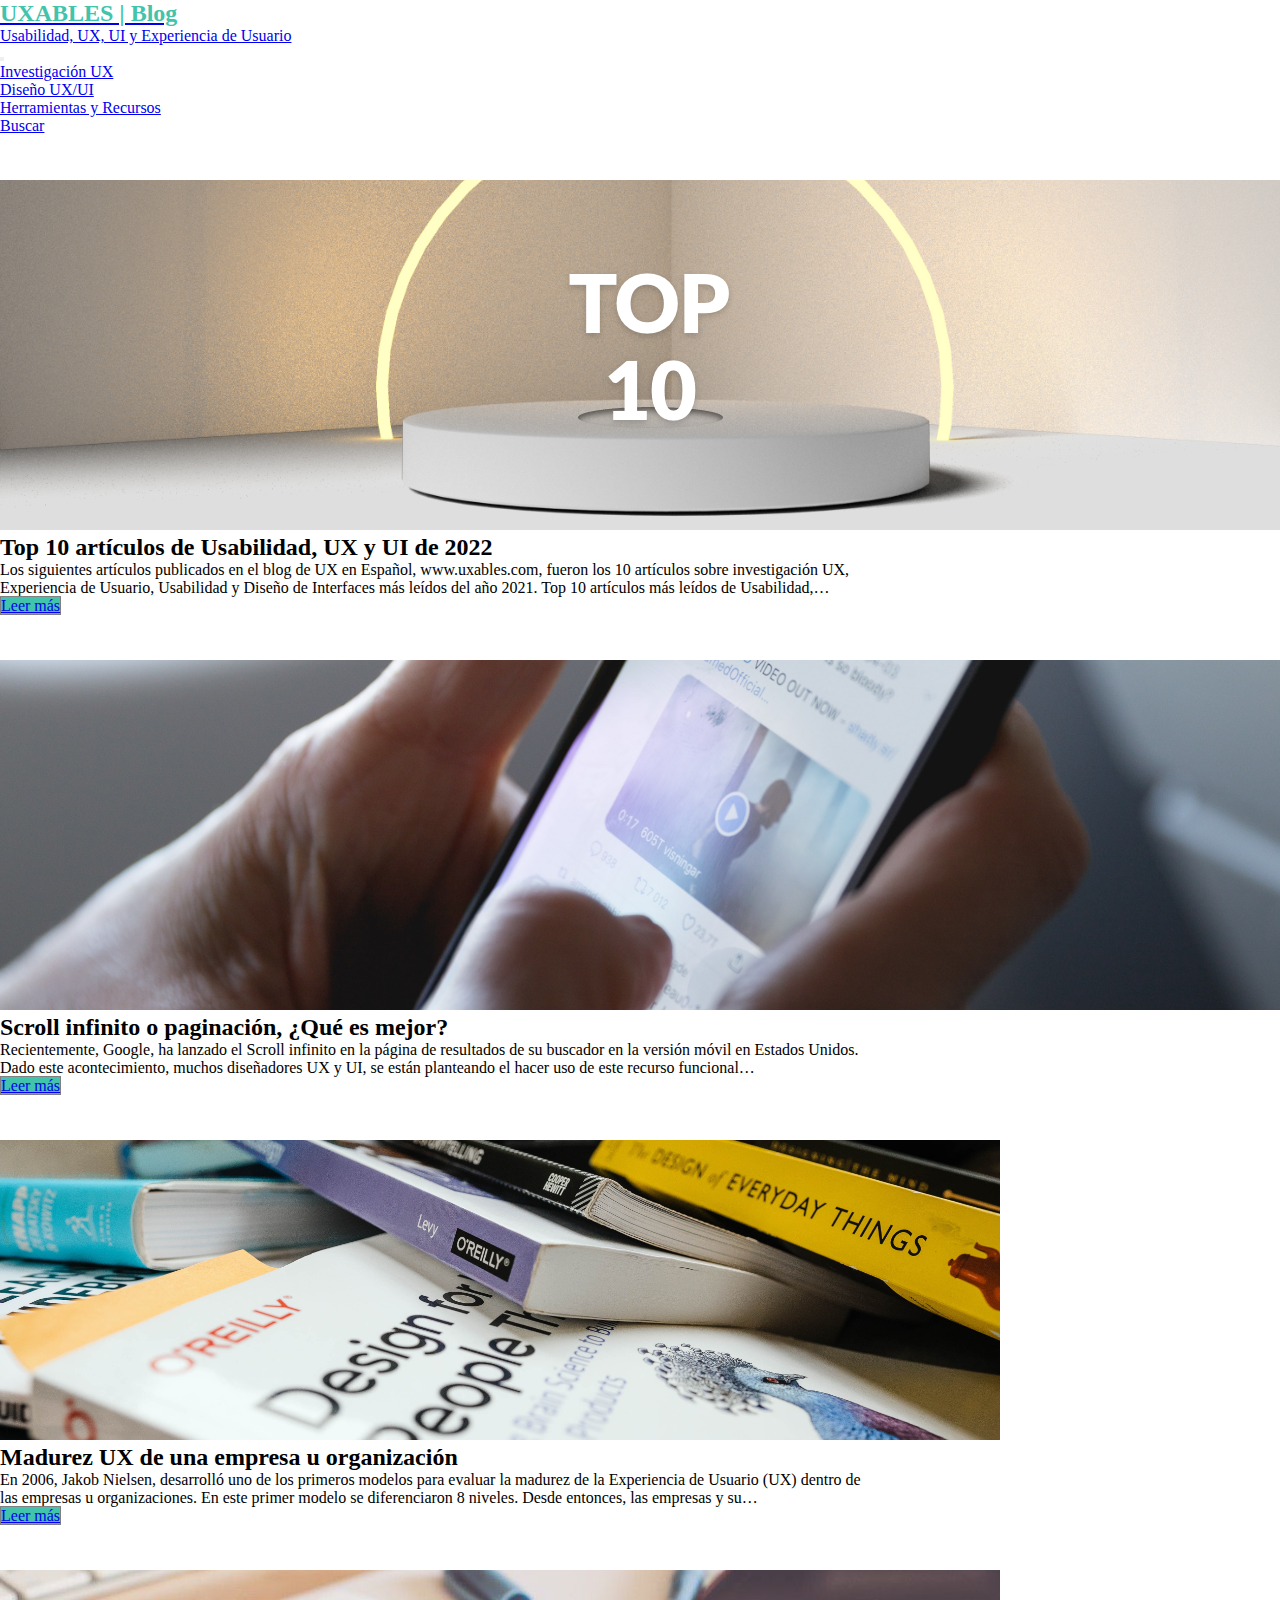
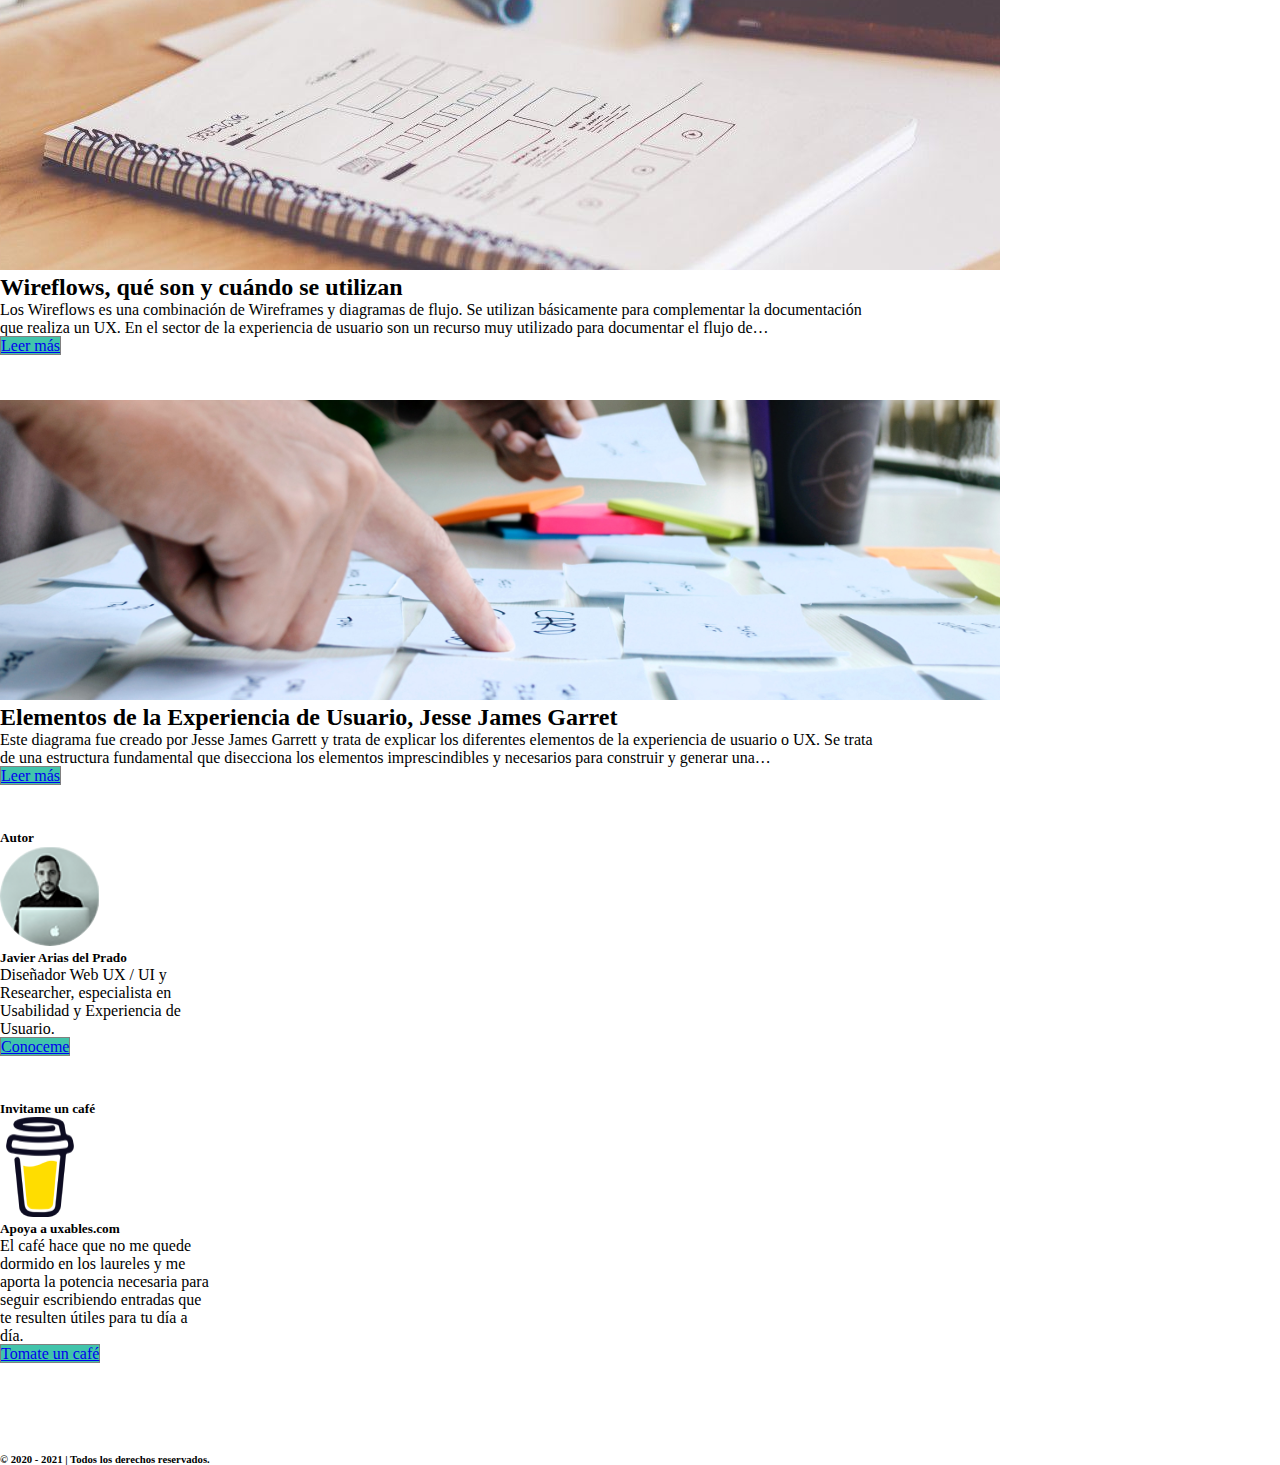
<file: index.html>
<!DOCTYPE html>
<html lang="en">
<head>
    <meta charset="UTF-8">
    <meta http-equiv="X-UA-Compatible" content="IE=edge">
    <meta name="viewport" content="width=device-width, initial-scale=1.0">
    <link href="https://cdn.jsdelivr.net/npm/bootstrap@5.1.3/dist/css/bootstrap.min.css" rel="stylesheet" integrity="sha384-1BmE4kWBq78iYhFldvKuhfTAU6auU8tT94WrHftjDbrCEXSU1oBoqyl2QvZ6jIW3" crossorigin="anonymous">
    <link href="style.css" rel="stylesheet">
    <title>UXABLES | Blog</title>
</head>
<body>
    <header >
        <nav class="navbar navbar-expand-lg navbar-light bg-light">
            <div class="container-fluid">
                <a class="navbar-brand animEntradasCostUno" href="index.html"><h2 class="titulo">UXABLES | Blog</h2>
                    <p class="navbar-brand text-small">
                        Usabilidad, UX, UI y Experiencia de Usuario
                    </p>
                </a>

                <button class="navbar-toggler" type="button" data-bs-toggle="collapse" data-bs-target="#navbarNav" aria-controls="navbarNav" aria-expanded="false" aria-label="Toggle navigation">
                <span class="navbar-toggler-icon"></span>
                </button>
                <div class="collapse navbar-collapse animEntradasCostDos" id="navbarNav">
                    <ul class="navbar-nav">
                        <li class="nav-item">
                            <a class="nav-link active" aria-current="page" href="#">Investigación UX</a>
                        </li>
                        <li class="nav-item">
                            <a class="nav-link" href="#">Diseño UX/UI</a>
                        </li>
                        <li class="nav-item">
                            <a class="nav-link" href="#">Herramientas y Recursos</a>
                        </li>
                        <li class="nav-item">
                            <a href="#" class="nav-link">Buscar</a>
                        </li>
                    </ul>
                </div>
            </div>
        </nav>

    </header>

    <main class="container-fluid">
        <div class="row">
            <!--Entradas-->
            <section class="col-sm-12 col-lg-8 animEntradas">
                <article style="margin-top:5vh;">
                    <div class="card entrada">
                        <img src="./imgs/primeraPubli.png" class="card-img-top" alt="">
                        <div class="card-body">
                            <h2 class="card-title">Top 10 artículos de Usabilidad, UX y UI de 2022</h5>
                            <p class="card-text">Los siguientes artículos publicados en el blog de UX en Español, www.uxables.com, fueron los 10 artículos sobre investigación UX, Experiencia de Usuario, Usabilidad y Diseño de Interfaces más leídos del año 2021.   Top 10 artículos más leídos de Usabilidad,…</p>
                            <a href="./pages/articulo-uno.html" class="btn btn-primary colorCajas">Leer más</a>
                        </div>
                    </div>

                    <div class="card entrada">
                        <img src="./imgs/segundaPubli.png" class="card-img-top" alt="">
                        <div class="card-body">
                            <h2 class="card-title">Scroll infinito o paginación, ¿Qué es mejor?</h5>
                            <p class="card-text">Recientemente, Google, ha lanzado el Scroll infinito en la página de resultados de su buscador en la versión móvil en Estados Unidos.  Dado este acontecimiento, muchos diseñadores UX y UI, se están planteando el hacer uso de este recurso funcional…</p>
                            <a href="#" class="btn btn-primary colorCajas">Leer más</a>
                        </div>
                    </div>

                    <div class="card entrada">
                        <img src="./imgs/terceraPubli.png" class="card-img-top" alt="">
                        <div class="card-body">
                            <h2 class="card-title">Madurez UX de una empresa u organización</h5>
                            <p class="card-text">En 2006, Jakob Nielsen, desarrolló uno de los primeros modelos para evaluar la madurez de la Experiencia de Usuario (UX) dentro de las empresas u organizaciones. En este primer modelo se diferenciaron 8 niveles. Desde entonces, las empresas y su…</p>
                            <a href="#" class="btn btn-primary colorCajas">Leer más</a>
                        </div>
                    </div>

                    <div class="card entrada">
                        <img src="./imgs/cuartaPubli.png" class="card-img-top" alt="">
                        <div class="card-body">
                            <h2 class="card-title">Wireflows, qué son y cuándo se utilizan</h5>
                            <p class="card-text">Los Wireflows es una combinación de Wireframes y diagramas de flujo. Se utilizan básicamente para complementar la documentación que realiza un UX. En el sector de la experiencia de usuario son un recurso muy utilizado para documentar el flujo de…</p>
                            <a href="#" class="btn btn-primary colorCajas">Leer más</a>
                        </div>
                    </div>

                    <div class="card entrada">
                        <img src="./imgs/quintaPubli.png" class="card-img-top" alt="">
                        <div class="card-body">
                            <h2 class="card-title">Elementos de la Experiencia de Usuario, Jesse James Garret</h5>
                            <p class="card-text">Este diagrama fue creado por Jesse James Garrett y trata de explicar los diferentes elementos de la experiencia de usuario o UX.  Se trata de una estructura fundamental que disecciona los elementos imprescindibles y necesarios para construir y generar una…</p>
                            <a href="#" class="btn btn-primary colorCajas">Leer más</a>
                        </div>
                    </div>
                </article>
            </section>
            <!--secciones laterales-->
            <section class="col-sm-12 col-lg-4 text-center" style="margin-top:5vh;">
                <article>
                    <div class="card text-center animEntradasUno colorLateral lateral align-items-center">
                        <h5 class="card-title">Autor</h5>
                        <img src="./imgs/javier-arias.png" class="card-img-top imagenJavi" alt="...">
                        <div class="card-body">
                            <h5 class="card-title">Javier Arias del Prado</h5>
                            <p class="card-text">Diseñador Web UX / UI y Researcher, especialista en Usabilidad y Experiencia de Usuario.</p>
                            <a href="http://www.javierariasdp.com/" class="btn btn-primary colorCajas">Conoceme</a>
                        </div>
                    </div>

                    <div class="card colorLateral lateral d-flex align-items-center animEntradasDos">
                        <h5 class="card-title">Invitame un café</h5>
                        <img src="./imgs/invitameuncafe.png" class="card-img-top imagenCafe" alt="...">
                        <div class="card-body">
                            <h5 class="card-title">Apoya a uxables.com</h5>
                            <p class="card-text">El café hace que no me quede dormido en los laureles y me aporta la potencia necesaria para seguir escribiendo entradas que te resulten útiles para tu día a día.</p>
                            <a href="http://www.javierariasdp.com/" class="btn btn-primary colorCajas">Tomate un café</a>
                        </div>
                    </div>
                </article>

            </section>
        </div>
    </main>

    <footer>
        <h6 class="text-center">© 2020 - 2021 | Todos los derechos reservados.</h6>

    </footer>
    <script src="https://cdn.jsdelivr.net/npm/@popperjs/core@2.10.2/dist/umd/popper.min.js" integrity="sha384-7+zCNj/IqJ95wo16oMtfsKbZ9ccEh31eOz1HGyDuCQ6wgnyJNSYdrPa03rtR1zdB" crossorigin="anonymous"></script>
    <script src="https://cdn.jsdelivr.net/npm/bootstrap@5.1.3/dist/js/bootstrap.min.js" integrity="sha384-QJHtvGhmr9XOIpI6YVutG+2QOK9T+ZnN4kzFN1RtK3zEFEIsxhlmWl5/YESvpZ13" crossorigin="anonymous"></script>
    
</body>
</html>
</file>
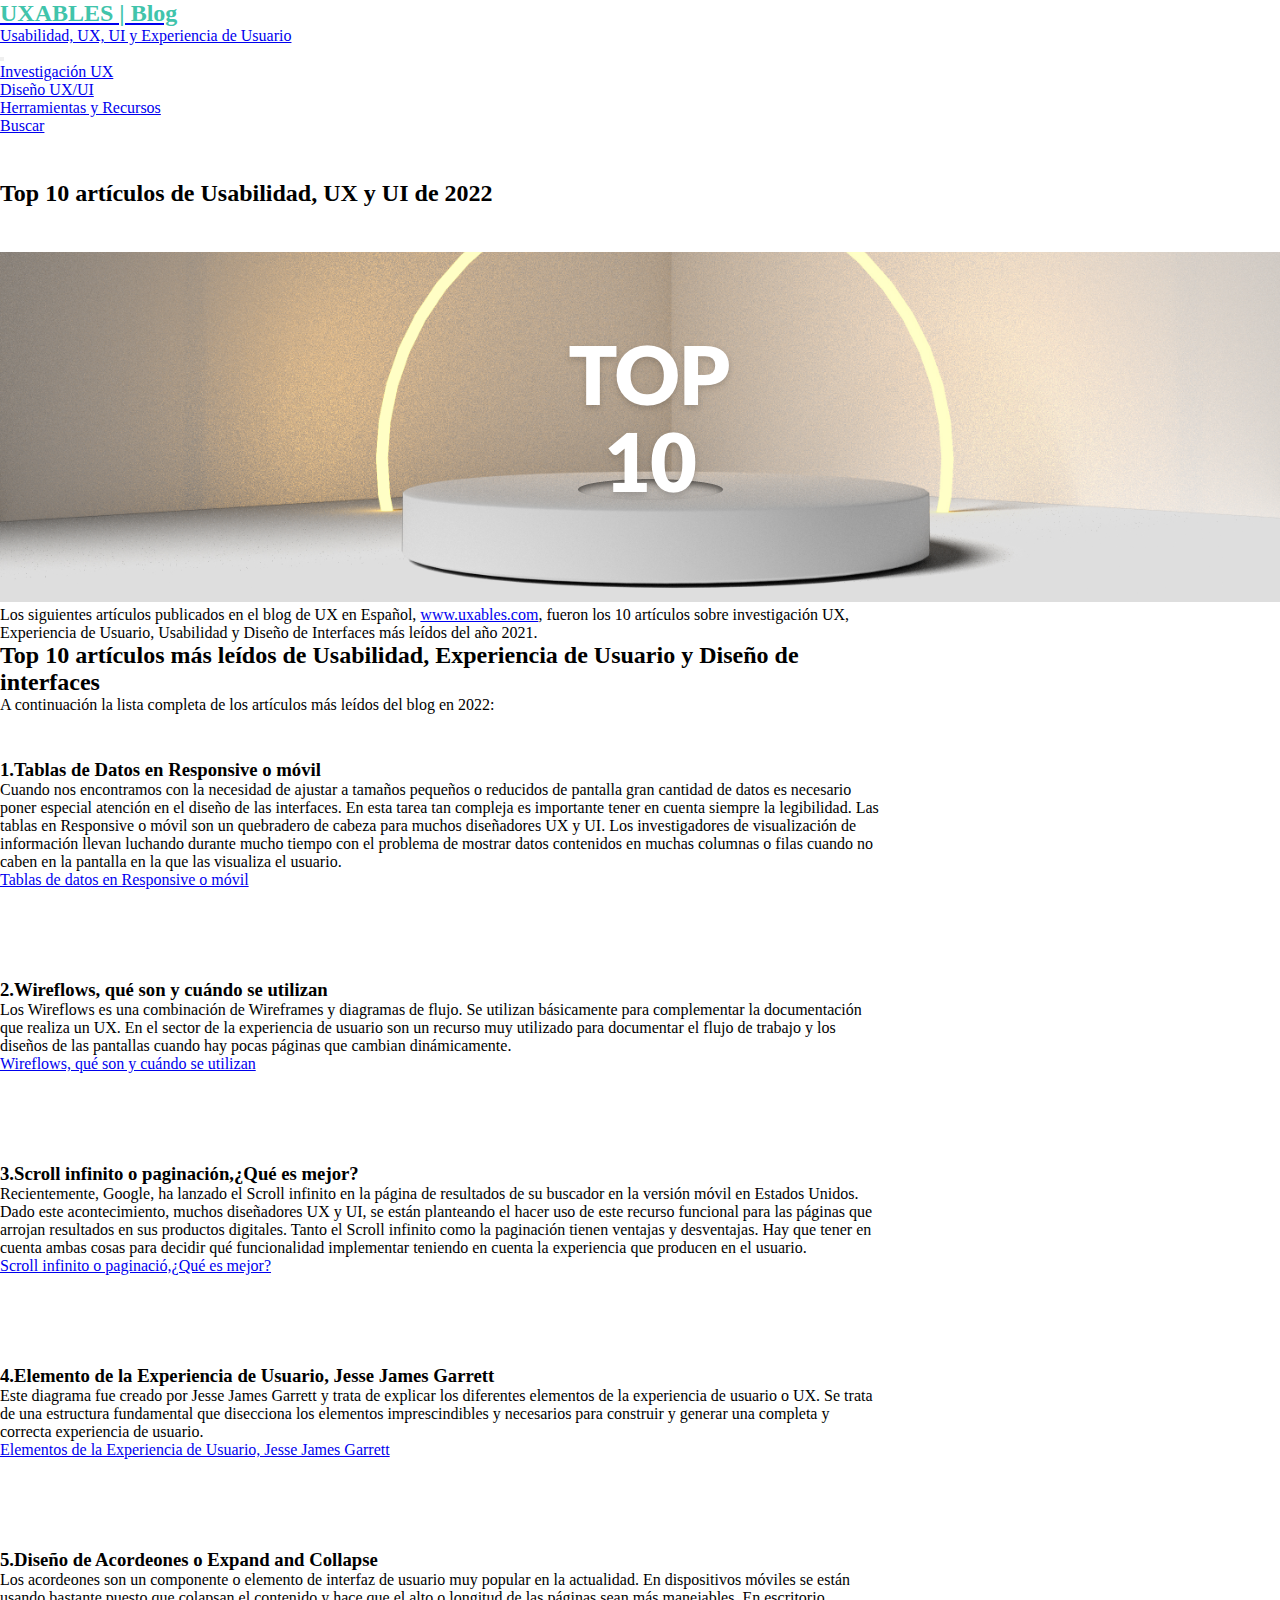
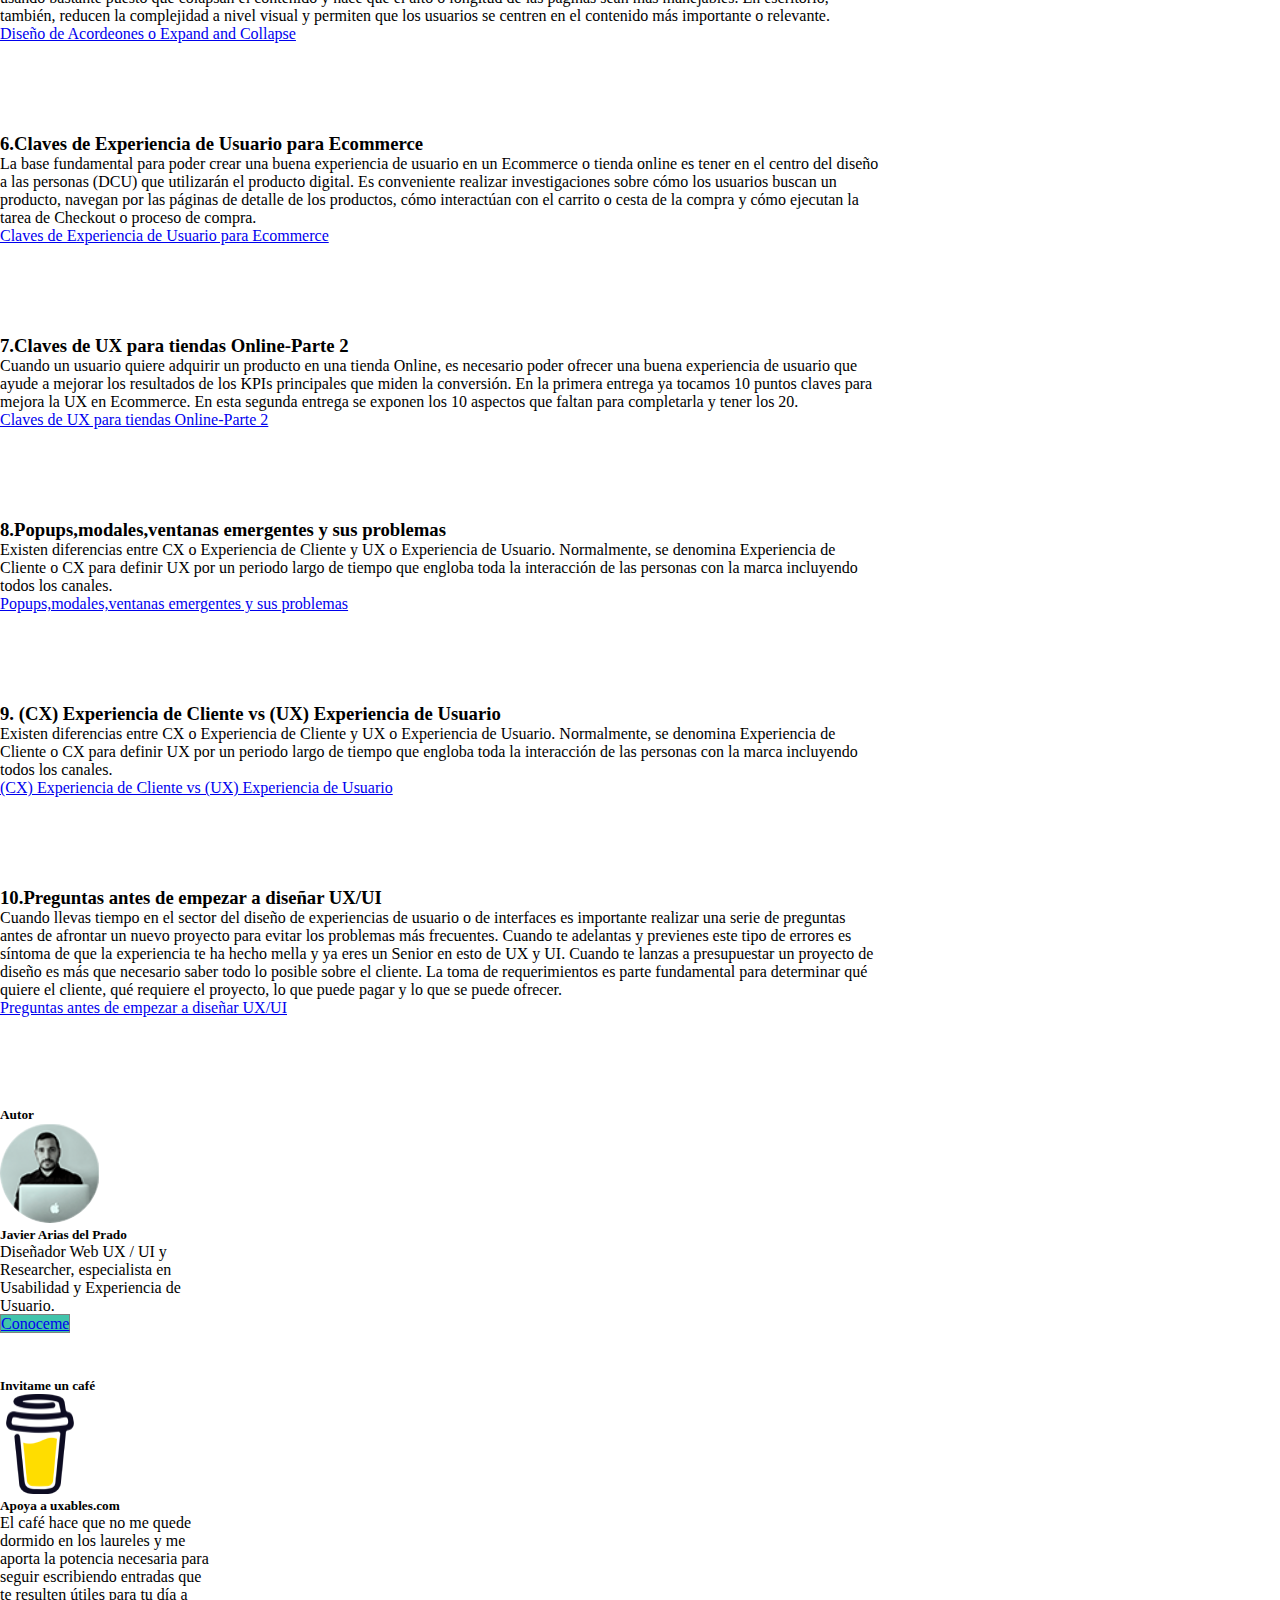
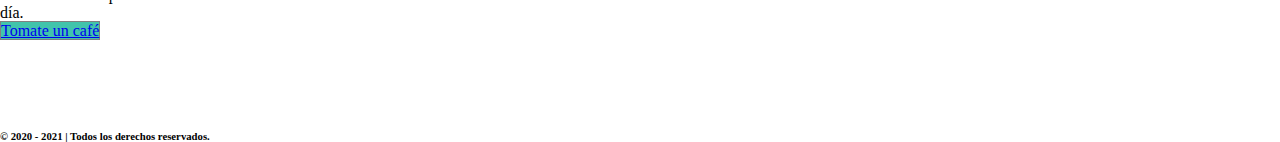
<file: pages/articulo-uno.html>
<!DOCTYPE html>
<html lang="en">
<head>
    <meta charset="UTF-8">
    <meta http-equiv="X-UA-Compatible" content="IE=edge">
    <meta name="viewport" content="width=device-width, initial-scale=1.0">
    <link href="https://cdn.jsdelivr.net/npm/bootstrap@5.1.3/dist/css/bootstrap.min.css" rel="stylesheet" integrity="sha384-1BmE4kWBq78iYhFldvKuhfTAU6auU8tT94WrHftjDbrCEXSU1oBoqyl2QvZ6jIW3" crossorigin="anonymous">
    <link rel="stylesheet" href="../style.css">
    <title>UXABLES | Blog</title>
</head>
<body>
    <header>
        <nav class="navbar navbar-expand-lg navbar-light bg-light">
            <div class="container-fluid ">
                <a class="navbar-brand animEntradasCostUno" href="../index.html">
                    <h3 class="titulo">UXABLES | Blog</h3>
                    <p class="navbar-brand text-small">
                        Usabilidad, UX, UI y Experiencia de Usuario
                    </p>
                </a>

                <button class="navbar-toggler" type="button" data-bs-toggle="collapse" data-bs-target="#navbarNav" aria-controls="navbarNav" aria-expanded="false" aria-label="Toggle navigation">
                <span class="navbar-toggler-icon"></span>
                </button>
                <div class="collapse navbar-collapse animEntradasCostDos" id="navbarNav">
                    <ul class="navbar-nav">
                        <li class="nav-item">
                            <a class="nav-link active" aria-current="page" href="#">Investigación UX</a>
                        </li>
                        <li class="nav-item">
                            <a class="nav-link" href="#">Diseño UX/UI</a>
                        </li>
                        <li class="nav-item">
                            <a class="nav-link" href="#">Herramientas y Recursos</a>
                        </li>
                        <li class="nav-item">
                            <a href="#" class="nav-link">Buscar</a>
                        </li>
                    </ul>
                </div>
            </div>
        </nav>

    </header>

    <main class="container">
        <div class="row">
            <section class="col-sm-12 col-lg-8 entrada color animEntradas">
                <div class="card">
                    <h2 class="text-center tituloEntrada">Top 10 artículos de Usabilidad, UX y UI de 2022</h2>
                    <img src="../imgs/primeraPubli.png" class="card-img-top" alt="...">
                    <div class="card-body">
                        <p class="card-text">Los siguientes artículos publicados en el blog de UX en Español, <a href="../index.html">www.uxables.com</a>, fueron los 10 artículos sobre investigación UX, Experiencia de Usuario, Usabilidad y Diseño de Interfaces más leídos del año 2021.</p>
                        <h2>Top 10 artículos más leídos de Usabilidad, Experiencia de Usuario y Diseño de interfaces</h2>
                        <p>A continuación la lista completa de los artículos más leídos del blog en 2022:</p>
                        <article class="seccionesTxt">
                            <h3>1.Tablas de Datos en Responsive o móvil</h3>
                            <p>Cuando nos encontramos con la necesidad de ajustar a tamaños pequeños o reducidos de pantalla gran cantidad de datos es necesario poner especial atención en el diseño de las interfaces. En esta tarea tan compleja es importante tener en cuenta siempre la legibilidad. Las tablas en Responsive o móvil son un quebradero de cabeza para muchos diseñadores UX y UI.

                            Los investigadores de visualización de información llevan luchando durante mucho tiempo con el problema de mostrar datos contenidos en muchas columnas o filas cuando no caben en la pantalla en la que las visualiza el usuario.</p>
                            <a href="http://www.uxables.com/diseno-ux-ui/tablas-de-datos-en-responsive-o-movil/">Tablas de datos en Responsive o móvil</a>
                        </article>
                        <article class="seccionesTxt">
                            <h3>2.Wireflows, qué son y cuándo se utilizan</h3>
                            <p>Los Wireflows es una combinación de Wireframes y diagramas de flujo. Se utilizan básicamente para complementar la documentación que realiza un UX. En el sector de la experiencia de usuario son un recurso muy utilizado para documentar el flujo de trabajo y los diseños de las pantallas cuando hay pocas páginas que cambian dinámicamente.</p>
                            <a href="http://www.uxables.com/diseno-ux-ui/wireflows-que-son-y-cuando-se-utilizan/">Wireflows, qué son y cuándo se utilizan</a>
                        </article>
                        <article class="seccionesTxt">
                            <h3>3.Scroll infinito o paginación,¿Qué es mejor?</h3>
                            <p>Recientemente, Google, ha lanzado el Scroll infinito en la página de resultados de su buscador en la versión móvil en Estados Unidos. Dado este acontecimiento, muchos diseñadores UX y UI, se están planteando el hacer uso de este recurso funcional para las páginas que arrojan resultados en sus productos digitales.

                            Tanto el Scroll infinito como la paginación tienen ventajas y desventajas. Hay que tener en cuenta ambas cosas para decidir qué funcionalidad implementar teniendo en cuenta la experiencia que producen en el usuario.</p>
                            <a href="http://www.uxables.com/diseno-ux-ui/scroll-infinito-o-paginacion-que-es-mejor/">Scroll infinito o paginació,¿Qué es mejor?</a>
                        </article>
                        <article class="seccionesTxt">
                            <h3>4.Elemento de la Experiencia de Usuario, Jesse James Garrett</h3>
                            <p>Este diagrama fue creado por Jesse James Garrett y trata de explicar los diferentes elementos de la experiencia de usuario o UX.

                            Se trata de una estructura fundamental que disecciona los elementos imprescindibles y necesarios para construir y generar una completa y correcta experiencia de usuario.</p>
                            <a href="http://www.uxables.com/diseno-ux-ui/elementos-de-la-experiencia-de-usuario-jesse-james-garrett/">Elementos de la Experiencia de Usuario, Jesse James Garrett</a>
                        </article>
                        <article class="seccionesTxt">
                            <h3>5.Diseño de Acordeones o Expand and Collapse</h3>
                            <p>Los acordeones son un componente o elemento de interfaz de usuario muy popular en la actualidad. En dispositivos móviles se están usando bastante puesto que colapsan el contenido y hace que el alto o longitud de las páginas sean más manejables.

                            En escritorio, también, reducen la complejidad a nivel visual y permiten que los usuarios se centren en el contenido más importante o relevante.</p>
                            <a href="http://www.uxables.com/diseno-ux-ui/diseno-de-acordeones-o-expand-and-collapse/">Diseño de Acordeones o Expand and Collapse</a>
                        </article>
                        <article class="seccionesTxt">
                            <h3>6.Claves de Experiencia de Usuario para Ecommerce</h3>
                            <p>
                                La base fundamental para poder crear una buena experiencia de usuario en un Ecommerce o tienda online es tener en el centro del diseño a las personas (DCU) que utilizarán el producto digital.

                                Es conveniente realizar investigaciones sobre cómo los usuarios buscan un producto, navegan por las páginas de detalle de los productos, cómo interactúan con el carrito o cesta de la compra y cómo ejecutan la tarea de Checkout o proceso de compra.
                            </p>
                            <a href="http://www.uxables.com/diseno-ux-ui/claves-de-experiencia-de-usuario-para-ecommerce-1-de-2/">Claves de Experiencia de Usuario para Ecommerce</a>
                        </article>
                        <article class="seccionesTxt">
                            <h3>7.Claves de UX para tiendas Online-Parte 2</h3>
                            <p>Cuando un usuario quiere adquirir un producto en una tienda Online, es necesario poder ofrecer una buena experiencia de usuario que ayude a mejorar los resultados de los KPIs principales que miden la conversión.

                            En la primera entrega ya tocamos 10 puntos claves para mejora la UX en Ecommerce. En esta segunda entrega se exponen los 10 aspectos que faltan para completarla y tener los 20.</p>
                            <a href="http://www.uxables.com/diseno-ux-ui/claves-de-ux-para-tiendas-online-2-de-2/">Claves de UX para tiendas Online-Parte 2</a>
                        </article>
                        <article class="seccionesTxt">
                            <h3>8.Popups,modales,ventanas emergentes y sus problemas</h3>
                            <p>Existen diferencias entre CX o Experiencia de Cliente y UX o Experiencia de Usuario. Normalmente, se denomina Experiencia de Cliente o CX para definir UX por un periodo largo de tiempo que engloba toda la interacción de las personas con la marca incluyendo todos los canales.</p>
                            <a href="http://www.uxables.com/diseno-ux-ui/popups-modales-ventanas-emergentes-y-sus-problemas/">Popups,modales,ventanas emergentes y sus problemas</a>
                        </article>
                        <article class="seccionesTxt">
                            <h3>9. (CX) Experiencia de Cliente vs (UX) Experiencia de Usuario</h3>
                            <p>Existen diferencias entre CX o Experiencia de Cliente y UX o Experiencia de Usuario. Normalmente, se denomina Experiencia de Cliente o CX para definir UX por un periodo largo de tiempo que engloba toda la interacción de las personas con la marca incluyendo todos los canales.</p>
                            <a href="http://www.uxables.com/diseno-ux-ui/cx-experiencia-de-cliente-vs-ux-experiencia-de-usuario/">(CX) Experiencia de Cliente vs (UX) Experiencia de Usuario</a>
                        </article>
                        <article class="seccionesTxt">
                            <h3>10.Preguntas antes de empezar a diseñar UX/UI</h3>
                            <p>Cuando llevas tiempo en el sector del diseño de experiencias de usuario o de interfaces es importante realizar una serie de preguntas antes de afrontar un nuevo proyecto para evitar los problemas más frecuentes.

                            Cuando te adelantas y previenes este tipo de errores es síntoma de que la experiencia te ha hecho mella y ya eres un Senior en esto de UX y UI.
                                
                            Cuando te lanzas a presupuestar un proyecto de diseño es más que necesario saber todo lo posible sobre el cliente. La toma de requerimientos es parte fundamental para determinar qué quiere el cliente, qué requiere el proyecto, lo que puede pagar y lo que se puede ofrecer.</p>
                            <a href="http://www.uxables.com/investigacion-ux/preguntas-antes-de-empezar-a-disenar-ux-ui/">Preguntas antes de empezar a diseñar UX/UI</a>
                        </article>
                    </div>
                </div>
            </section>

            <section class="col-sm-12 col-lg-4 lateral">
                <article>
                    <div class="card text-center lateral align-items-center colorLateral animEntradasUno" style="margin-top: 5vh;">
                        <h5 class="card-title">Autor</h5>
                        <img src="../imgs/javier-arias.png" class="card-img-top imagenJavi" alt="...">
                        <div class="card-body">
                            <h5 class="card-title">Javier Arias del Prado</h5>
                            <p class="card-text">Diseñador Web UX / UI y Researcher, especialista en Usabilidad y Experiencia de Usuario.</p>
                            <a href="http://www.javierariasdp.com/" class="btn btn-primary  colorCajas">Conoceme</a>
                        </div>
                    </div>

                    <div class="card text-center lateral align-items-center colorLateral animEntradasDos">
                        <h5 class="card-title">Invitame un café</h5>
                        <img src="../imgs/invitameuncafe.png" class="card-img-top imagenCafe" alt="...">
                        <div class="card-body">
                            <h5 class="card-title">Apoya a uxables.com</h5>
                            <p class="card-text">El café hace que no me quede dormido en los laureles y me aporta la potencia necesaria para seguir escribiendo entradas que te resulten útiles para tu día a día.</p>
                            <a href="http://www.javierariasdp.com/" class="btn btn-primary colorCajas">Tomate un café</a>
                        </div>
                    </div>
                </article>

            </section>
        </div>
    </main>

    <footer>
        <h6 class="text-center">© 2020 - 2021 | Todos los derechos reservados.</h6>

    </footer>
    <script src="https://cdn.jsdelivr.net/npm/@popperjs/core@2.10.2/dist/umd/popper.min.js" integrity="sha384-7+zCNj/IqJ95wo16oMtfsKbZ9ccEh31eOz1HGyDuCQ6wgnyJNSYdrPa03rtR1zdB" crossorigin="anonymous"></script>
    <script src="https://cdn.jsdelivr.net/npm/bootstrap@5.1.3/dist/js/bootstrap.min.js" integrity="sha384-QJHtvGhmr9XOIpI6YVutG+2QOK9T+ZnN4kzFN1RtK3zEFEIsxhlmWl5/YESvpZ13" crossorigin="anonymous"></script>
    
</body>
</html>
</file>
<file: style.css>
*{
    margin:0;
    padding:0;
}

/*Estilos generales*/
.titulo{
    color:#41c4ab;
    font-size: 24px;
}
.colorCajas{
    background-color:#41c4ab;
    border: solid 0.5px gray;
}
.cajaLateral{
    background-color: #fafafa;
    border: solid 1px #edeff2;
}
.imagenJavi{
    width: 100px;
    height: 100px;
    border-radius: 50%;
}
.imagenCafe{
    width: 80px;
    height: 100px;

}

main{
    margin-bottom: 10vh;
}


.contenedor{
    border: 1px solid gray;
}

.seccionesTxt{
    margin-top:5vh;
    margin-bottom: 10vh;
}

.tituloEntrada{
    margin-top:5vh;
    margin-bottom:5vh;
}

/*Vista LG */

@media (min-width:1201px){
    .entrada{
        margin-top: 5vh;
        width:55rem;
    }

    .lateral{
        width:16.5vw;
        margin-bottom: 5vh;
    }
}

.animEntradasCostUno{
    animation-duration: 2s;
    animation-name:costado;
}
@keyframes costado{
    from{
        transform: translateX(-100px);
        opacity: 0;
    }
    to{
        transform:translateX(0px);
        opacity: 100;

    }
}
.animEntradasCostDos{
    animation-duration: 4s;
    animation-name:costado;
}
@keyframes costado{
    from{
        transform: translateX(-50px);
        opacity: 0;
    }
    to{
        transform:translateX(0px);
        opacity: 100;

    }
}

.animEntradas{
    
    animation-duration: 2s;
    animation-name: entradas;
}

@keyframes entradas{
    from{
        opacity:0;
        transform:translateY(-100px);
    }
    to{
        opacity:100;
        transform:translateY(0px);
    }
}

.animEntradasUno{
    
    animation-duration: 3s;
    animation-name: entradas;
}

@keyframes entradas{
    from{
        opacity:0;
        transform:translateY(-100px);
    }
    to{
        opacity:100;
        transform:translateY(0px);
    }
}

.animEntradasDos{
    
    animation-duration: 4s;
    animation-name: entradas;
}

@keyframes entradas{
    from{
        opacity:0;
        transform:translateY(-100px);
    }
    to{
        opacity:100;
        transform:translateY(0px);
    }
}
</file>
